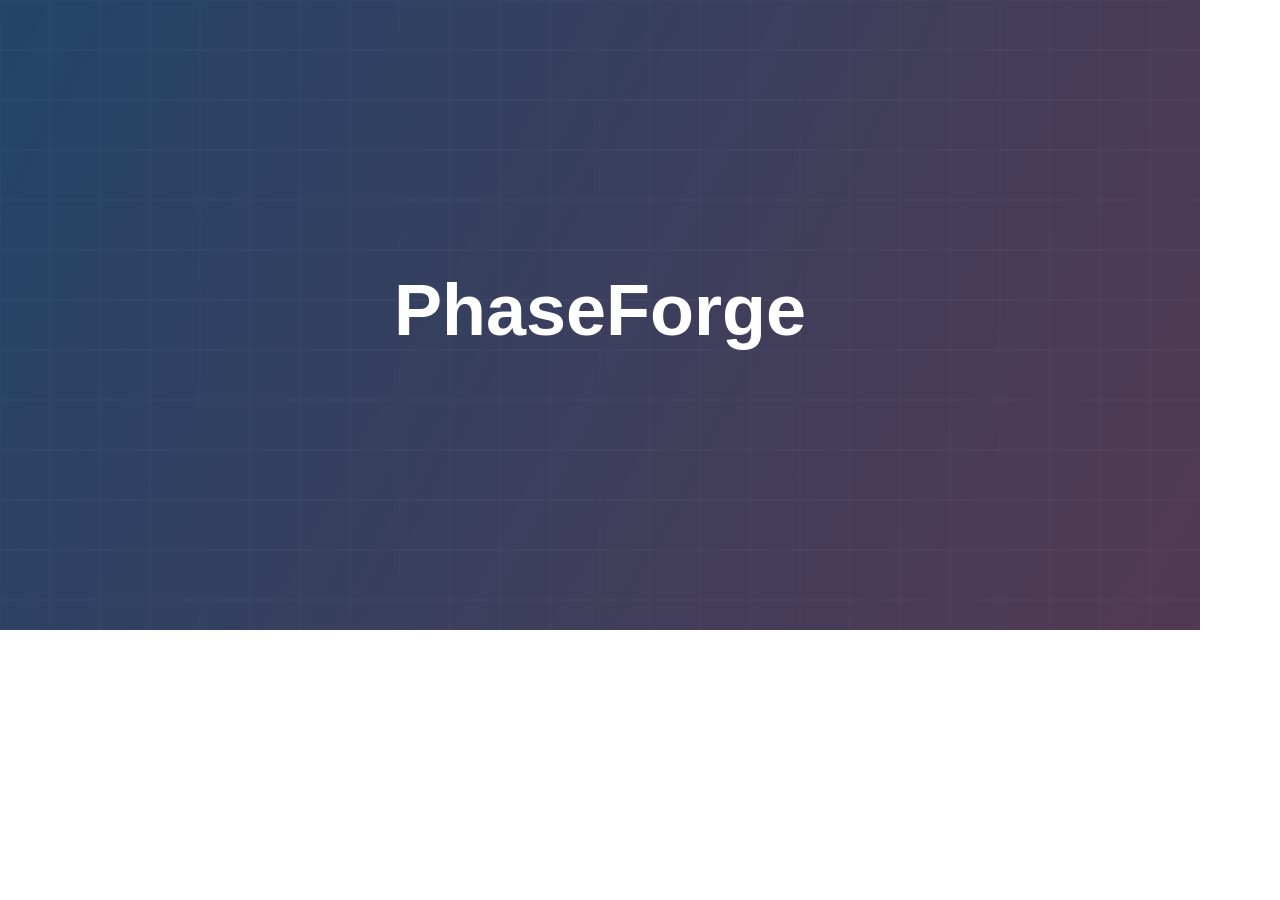
<file: images/generate_images.html>
<!DOCTYPE html>
<html>
<head>
    <style>
        body { margin: 0; padding: 0; }
        canvas { display: block; }
    </style>
</head>
<body>
    <canvas id="canvas" width="1200" height="630"></canvas>
    <script>
        const projects = [
            { name: 'PhaseForge Scout', colors: ['#5eb3ff', '#6dd4bd'], file: 'phaseforge-scout.png' },
            { name: 'PhaseForge Scout', colors: ['#5eb3ff', '#a68aff'], file: 'phaseforge-scout-hero.png' },
            { name: 'CashFlowCompass', colors: ['#6dd4bd', '#a68aff'], file: 'cashflowcompass.png' },
            { name: 'SophiasTrendChoice', colors: ['#ff8eb8', '#a68aff'], file: 'sophiastrendchoice.png' },
            { name: 'PhaseForge', colors: ['#5eb3ff', '#ff8eb8'], file: 'phaseforge.png' }
        ];
        
        projects.forEach(project => {
            const canvas = document.getElementById('canvas');
            const ctx = canvas.getContext('2d');
            
            // Gradient background
            const gradient = ctx.createLinearGradient(0, 0, canvas.width, canvas.height);
            gradient.addColorStop(0, project.colors[0]);
            gradient.addColorStop(1, project.colors[1]);
            ctx.fillStyle = gradient;
            ctx.fillRect(0, 0, canvas.width, canvas.height);
            
            // Semi-transparent overlay
            ctx.fillStyle = 'rgba(10, 22, 40, 0.7)';
            ctx.fillRect(0, 0, canvas.width, canvas.height);
            
            // Grid pattern
            ctx.strokeStyle = 'rgba(255, 255, 255, 0.05)';
            ctx.lineWidth = 1;
            for (let i = 0; i < canvas.width; i += 50) {
                ctx.beginPath();
                ctx.moveTo(i, 0);
                ctx.lineTo(i, canvas.height);
                ctx.stroke();
            }
            for (let i = 0; i < canvas.height; i += 50) {
                ctx.beginPath();
                ctx.moveTo(0, i);
                ctx.lineTo(canvas.width, i);
                ctx.stroke();
            }
            
            // Project name
            ctx.fillStyle = '#ffffff';
            ctx.font = 'bold 72px Inter, sans-serif';
            ctx.textAlign = 'center';
            ctx.textBaseline = 'middle';
            ctx.fillText(project.name, canvas.width / 2, canvas.height / 2);
            
            // Download
            canvas.toBlob(blob => {
                const a = document.createElement('a');
                a.href = URL.createObjectURL(blob);
                a.download = project.file;
                a.click();
            });
        });
    </script>
</body>
</html>
</file>
